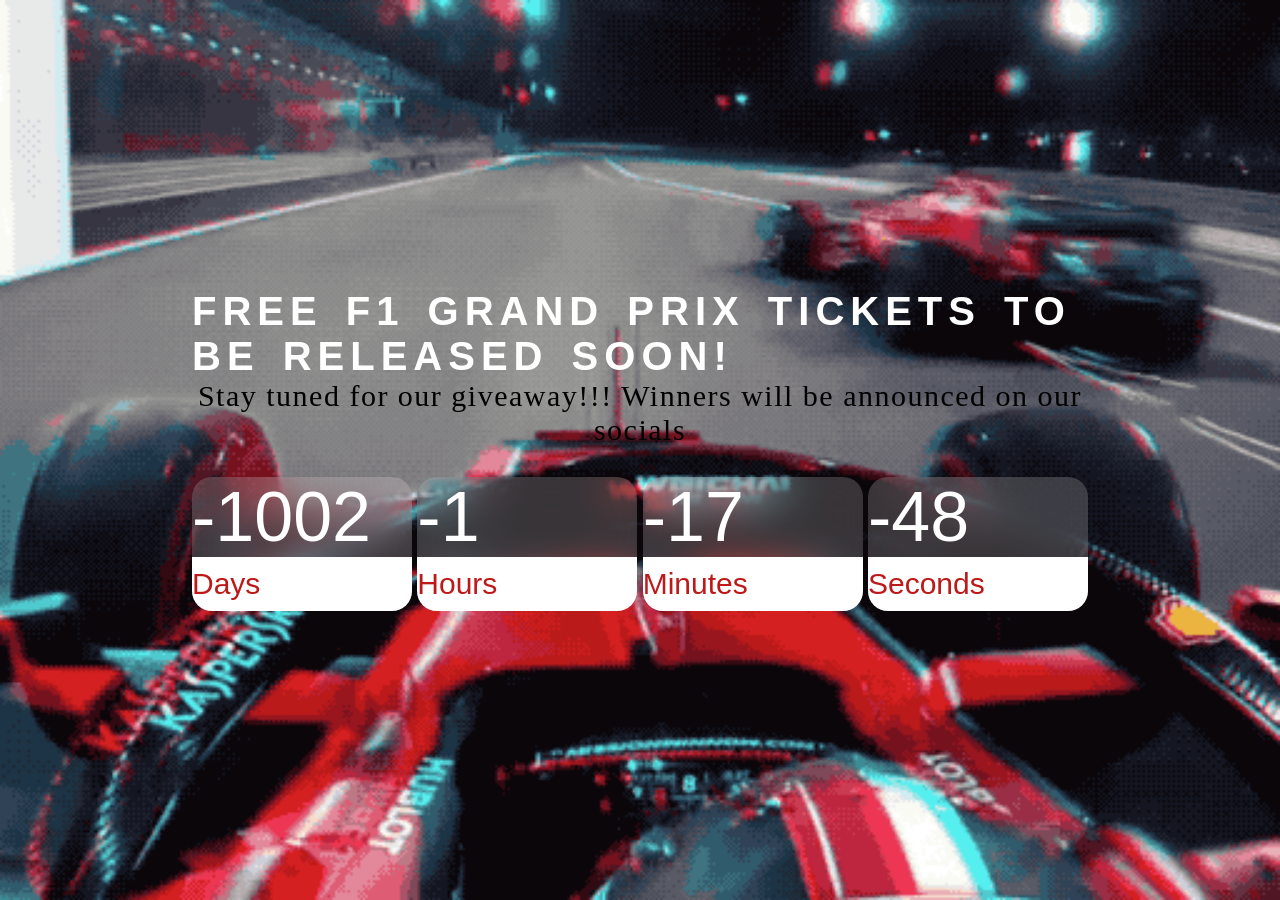
<file: index.html>
<!DOCTYPE html>
<html lang="en">
<head>
    <meta charset="UTF-8">
    <meta http-equiv="X-UA-Compatible" content="IE=edge">
    <meta name="viewport" content="width=device-width, initial-scale=1.0">
    <title>Countdown timer</title>
    <link rel="stylesheet" href="/assets/timer.css">
</head>
<body>



    <div class="wrapper">
        <hi  class="heading"><strong>FREE F1 GRAND PRIX TICKETS TO BE RELEASED SOON!</strong></hi>
        <p  class="description">Stay tuned for our giveaway!!! Winners will be announced on our socials</p>

            <div class="timer">

                <div class="sub_timer">
                    <hi id="day" class="digit">00</hi>
                    <p class="digit_name">Days</p>

                </div>
                <div class="sub_timer">
                    <hi id="hour" class="digit">00</hi>
                    <p class="digit_name">Hours</p>
                    
                </div>
                <div class="sub_timer">
                    <hi id="min" class="digit">00</hi>
                    <p class="digit_name">Minutes</p>
                    
                </div>
                <div class="sub_timer">
                    <hi id="sec" class="digit">00</hi>
                    <p class="digit_name">Seconds</p>
                    
                </div>
            </div>

    </div>

    

<script src="/assets/js/script.js"></script>

</body>

</html>
</file>
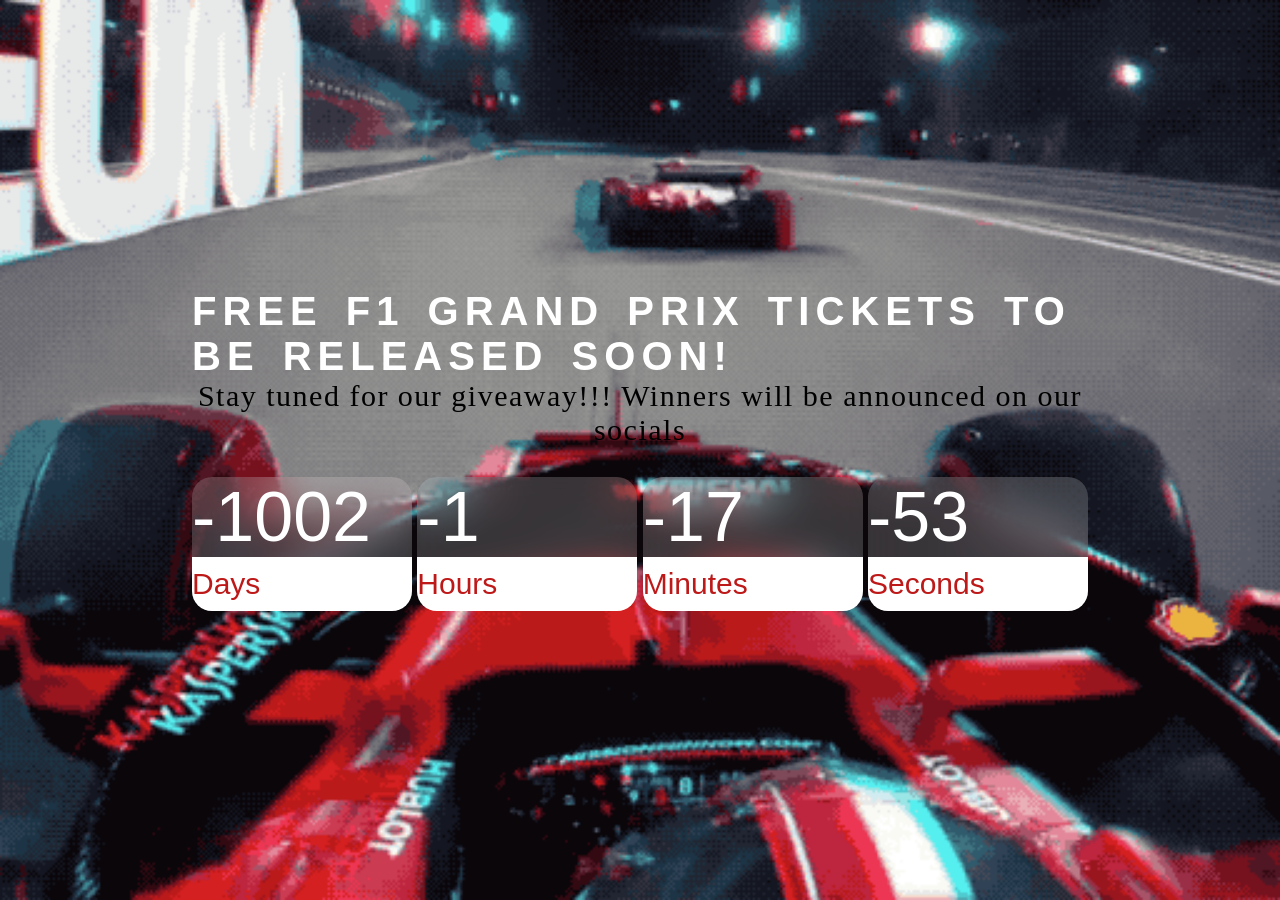
<file: timer.html>
<!DOCTYPE html>
<html lang="en">
<head>
    <meta charset="UTF-8">
    <meta http-equiv="X-UA-Compatible" content="IE=edge">
    <meta name="viewport" content="width=device-width, initial-scale=1.0">
    <title>Countdown timer</title>
    <link rel="stylesheet" href="timer.css">
</head>
<body>



    <div class="wrapper">
        <hi  class="heading"><strong>FREE F1 GRAND PRIX TICKETS TO BE RELEASED SOON!</strong></hi>
        <p  class="description">Stay tuned for our giveaway!!! Winners will be announced on our socials</p>

            <div class="timer">

                <div class="sub_timer">
                    <hi id="day" class="digit">00</hi>
                    <p class="digit_name">Days</p>

                </div>
                <div class="sub_timer">
                    <hi id="hour" class="digit">00</hi>
                    <p class="digit_name">Hours</p>
                    
                </div>
                <div class="sub_timer">
                    <hi id="min" class="digit">00</hi>
                    <p class="digit_name">Minutes</p>
                    
                </div>
                <div class="sub_timer">
                    <hi id="sec" class="digit">00</hi>
                    <p class="digit_name">Seconds</p>
                    
                </div>
            </div>

    </div>

    

<script src="/js/script.js"></script>

</body>

</html>
</file>
<file: assets/timer.css>
*{

    margin: 0;
    padding: 0;
    font-family: Arial, Helvetica, sans-serif;

}

body{
    width: 100%;
    height: 100vh;
    background: url(/assets/background.gif);
    background-size: cover;
    background-position: center;
    background-repeat: no-repeat;

    display: grid;
    grid-template-columns: 70%;
    justify-content: center;
    align-content: center;
}
.heading{
    color: #fff;
    font-size: 40px;
    font-weight: lighter;
    text-align: justify;
    letter-spacing: 6px;
    word-spacing: 6px;
    margin-bottom: 25px;
}
.description{
    color: rgb(213, 17, 17)a;
    text-align: center;
    font-size: 30px;
    letter-spacing: 1.5px;
    font-family: Lucida Sans;
    
}
.timer{
    width: 100%;
    display: flex;
    justify-content: space-between;
    margin-top: 30px;
}
.sub_timer{
    width: 220px;
    background: rgba(255, 255, 255, 0.19);
    backdrop-filter: blur(20px);
    border-radius: 20px;
    overflow: hidden;
}
.digit{
    color: #fff;
    font-weight: lighter;
    font-size: 70px;
    text-align: right;
    padding: 2.5rem 0;
}
.digit_name{
    color: #be1919;
    background: #fff;
    text-align: justify;
    padding: 0.6rem 0;
    font-size: 30px;
}
</file>
<file: timer.css>
*{

    margin: 0;
    padding: 0;
    font-family: Arial, Helvetica, sans-serif;

}

body{
    width: 100%;
    height: 100vh;
    background: url(background.gif);
    background-size: cover;
    background-position: center;
    background-repeat: no-repeat;

    display: grid;
    grid-template-columns: 70%;
    justify-content: center;
    align-content: center;
}
.heading{
    color: #fff;
    font-size: 40px;
    font-weight: lighter;
    text-align: justify;
    letter-spacing: 6px;
    word-spacing: 6px;
    margin-bottom: 25px;
}
.description{
    color: rgb(213, 17, 17)a;
    text-align: center;
    font-size: 30px;
    letter-spacing: 1.5px;
    font-family: Lucida Sans;
    
}
.timer{
    width: 100%;
    display: flex;
    justify-content: space-between;
    margin-top: 30px;
}
.sub_timer{
    width: 220px;
    background: rgba(255, 255, 255, 0.19);
    backdrop-filter: blur(20px);
    border-radius: 20px;
    overflow: hidden;
}
.digit{
    color: #fff;
    font-weight: lighter;
    font-size: 70px;
    text-align: right;
    padding: 2.5rem 0;
}
.digit_name{
    color: #be1919;
    background: #fff;
    text-align: justify;
    padding: 0.6rem 0;
    font-size: 30px;
}
</file>
